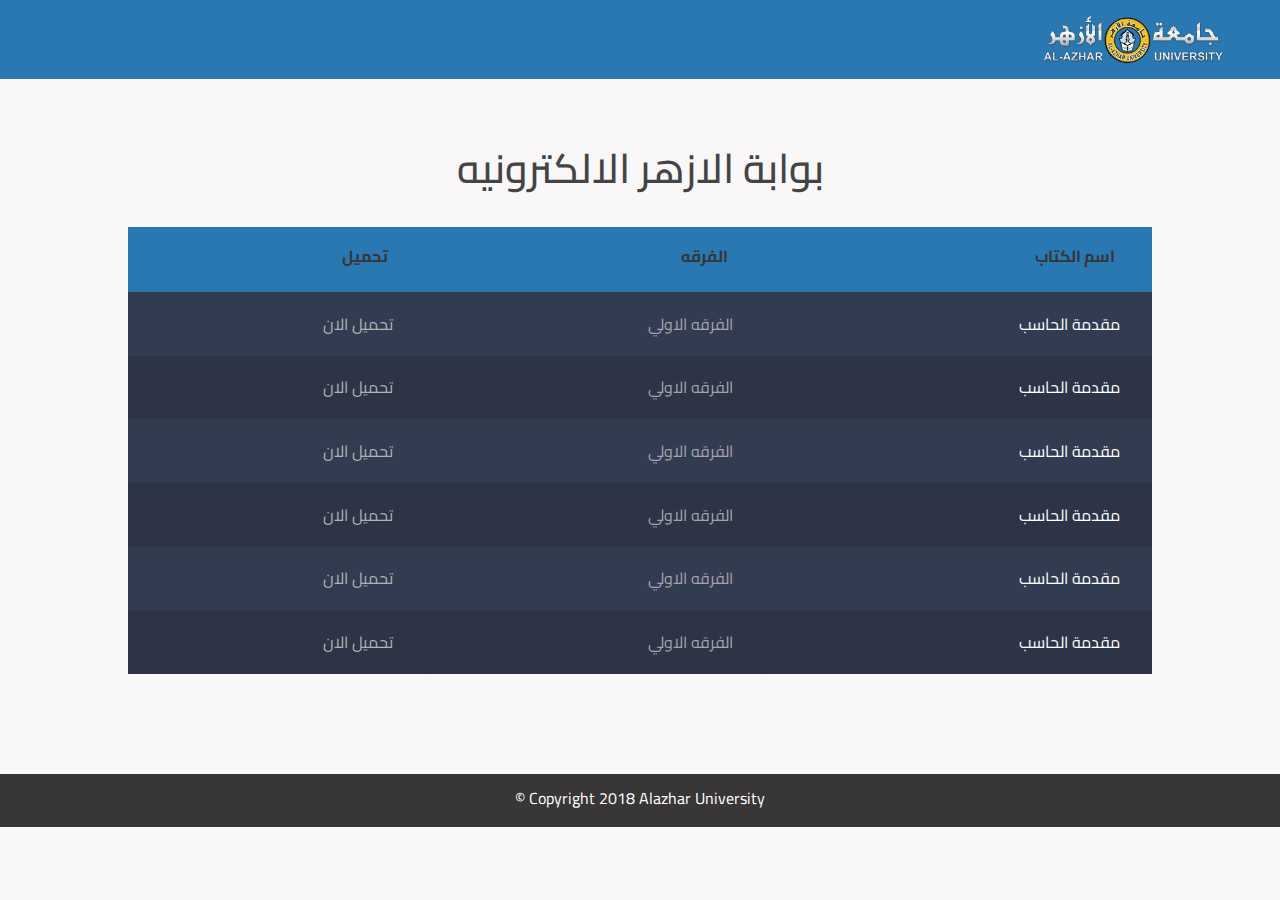
<file: index.html>
<!DOCTYPE html>
<html lang="en" dir="rtl">

<head>
	<meta charset="UTF-8">
	<meta name="viewport" content="width=device-width, initial-scale=1.0">
	<title>بوابة الازهر الالكترونيه</title>
	<link rel="stylesheet" href="css/bootstrap.min.css">
	<link href="https://fonts.googleapis.com/css?family=Cairo" rel="stylesheet">
	<link rel="stylesheet" href="css/style.css">


</head>

<body>
<!--start navbar-->
<div class="navbar">
	<img src="img/logo.png">
</div>
<!--end navbar-->

<h3 class="title">بوابة الازهر الالكترونيه</h3>
	<table class="container">
		<thead>
			<tr>
				<th>
					<h1>اسم الكتاب</h1>
				</th>
				<th>
					<h1>الفرقه</h1>
				</th>
				<th>
					<h1>تحميل</h1>
				</th>
			</tr>
		</thead>
		<tbody>
			<tr>
				<td>مقدمة الحاسب</td>
				<td>الفرقه الاولي</td>
				<td><a href="#">تحميل الان</a></td>
			</tr>
			<tr>
				<td>مقدمة الحاسب</td>
				<td>الفرقه الاولي</td>
				<td><a href="#">تحميل الان</a></td>
			</tr>
			<tr>
				<td>مقدمة الحاسب</td>
				<td>الفرقه الاولي</td>
				<td><a href="#">تحميل الان</a></td>
			</tr>
			<tr>
				<td>مقدمة الحاسب</td>
				<td>الفرقه الاولي</td>
				<td><a href="#">تحميل الان</a></td>
			</tr>
			<tr>
				<td>مقدمة الحاسب</td>
				<td>الفرقه الاولي</td>
				<td><a href="#">تحميل الان</a></td>
			</tr>
			<tr>
				<td>مقدمة الحاسب</td>
				<td>الفرقه الاولي</td>
				<td><a href="#">تحميل الان</a></td>
			</tr>
		</tbody>
	</table>

	<!--start copy right-->
	<div class="copy-right">
		<p> Copyright 2018 Alazhar University &copy;</p>
	</div>
	<!--end copy right-->
	<script src="js/jquery.min.js"></script>
	<script src="js/propper.js"></script>
	<script src="js/bootstrap.min.js"></script>
</body>

</html>
</file>
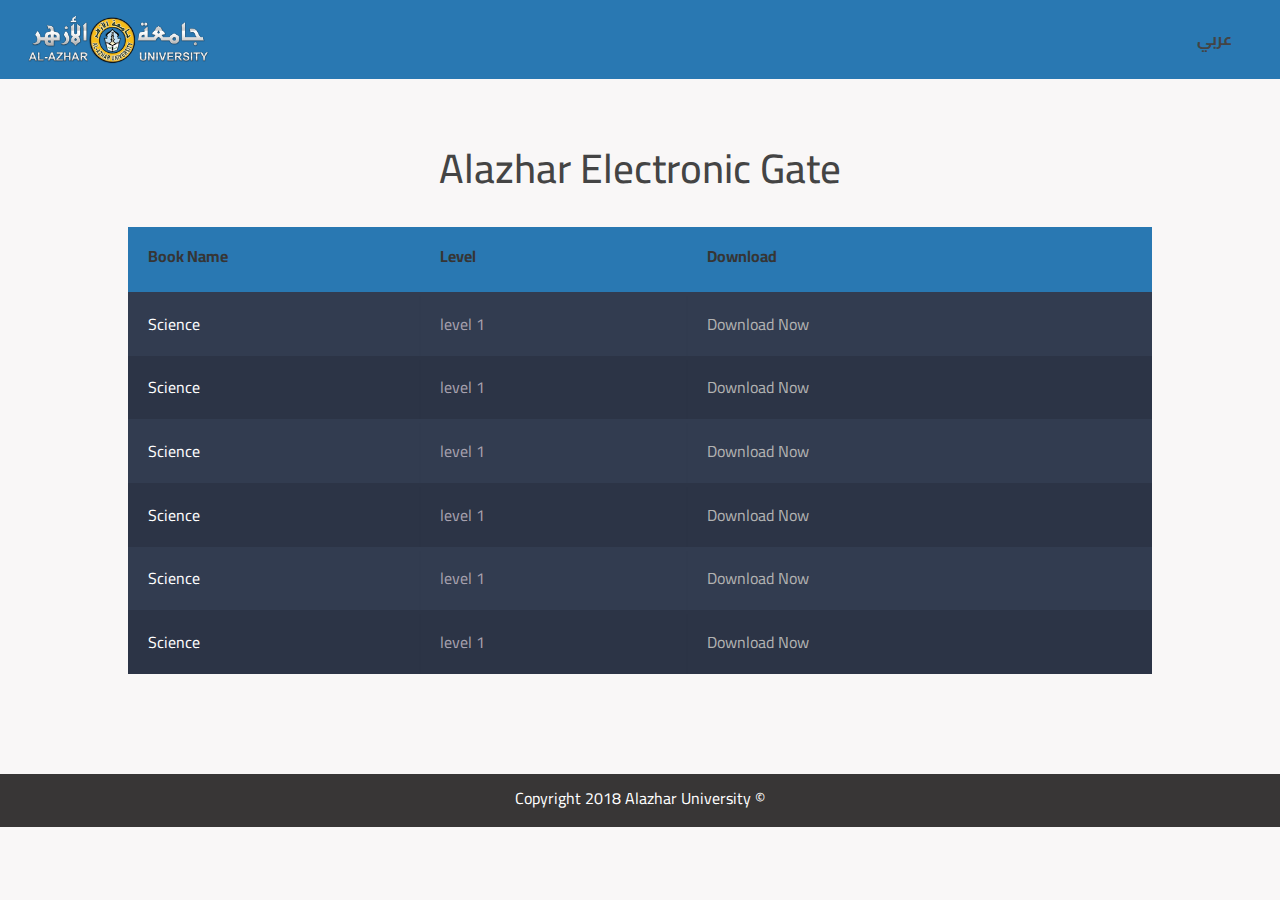
<file: eng.html>
<!DOCTYPE html>
<html lang="en">

<head>
	<meta charset="UTF-8">
	<meta name="viewport" content="width=device-width, initial-scale=1.0">
	<title>Alazhar gate</title>
	<link rel="stylesheet" href="css/bootstrap.min.css">
	<link rel="stylesheet" href="https://use.fontawesome.com/releases/v5.2.0/css/all.css" integrity="sha384-hWVjflwFxL6sNzntih27bfxkr27PmbbK/iSvJ+a4+0owXq79v+lsFkW54bOGbiDQ" crossorigin="anonymous">
	<link href="https://fonts.googleapis.com/css?family=Cairo" rel="stylesheet">
	<link rel="stylesheet" href="css/style.css">
	<link rel="stylesheet" href="css/stylr-ltr.css">


</head>

<body>
<!--start navbar-->
<div class="navbar">
	<img src="img/logo.png">
	<p class="language"><a href="index.html"><i class="fas fa-language"></i> عربي</a>  </p>
</div>
<!--end navbar-->
<div class="header"></div>
<h3 class="title">Alazhar Electronic Gate</h3>
	<table class="container">
		<thead>
			<tr>
				<th>
					<h1>Book Name</h1>
				</th>
				<th>
					<h1>Level</h1>
				</th>
				<th>
					<h1>Download</h1>
				</th>
			</tr>
		</thead>
		<tbody>
			<tr>
				<td>Science</td>
				<td>level 1</td>
				<td><a href="#">Download Now</a></td>
			</tr>
			<tr>
				<td>Science</td>
				<td>level 1</td>
				<td><a href="#">Download Now</a></td>
			</tr>
			<tr>
				<td>Science</td>
				<td>level 1</td>
				<td><a href="#">Download Now</a></td>
			</tr>
			<tr>
				<td>Science</td>
				<td>level 1</td>
				<td><a href="#">Download Now</a></td>
			</tr>
			<tr>
				<td>Science</td>
				<td>level 1</td>
				<td><a href="#">Download Now</a></td>
			</tr>
			<tr>
				<td>Science</td>
				<td>level 1</td>
				<td><a href="#">Download Now</a></td>
			</tr>
		</tbody>
	</table>

	<!--start copy right-->
	<div class="copy-right">
		<p> Copyright 2018 Alazhar University &copy;</p>
	</div>
	<!--end copy right-->
	<script src="js/jquery.min.js"></script>
	<script src="js/propper.js"></script>
	<script src="js/bootstrap.min.js"></script>
</body>

</html>
</file>
<file: css/style.css>
/*	
	Side Navigation Menu V2, RWD
	===================
	License:
	https://goo.gl/EaUPrt
	===================
	Author: @PableraShow

 */

@charset "UTF-8";


body {
	font-family: 'Cairo', sans-serif;
	line-height: 1.42em;
	color: #A7A1AE;
	background-color: #f9f7f7
}

/*stary navbar*/
.navbar {
	width: 100%;
	background-color: #2978b2;
}

.navbar img {
	width: 200px;
	margin-right: 33px;
	padding: 7px;
}

.navbar .language a {
    text-decoration: none;
    color: #444;
    margin-left: 32px;
    font-weight: bold;
    position: relative;
    top: 8px;
    transition: all ease-in-out .3s;
}
.navbar .language a:hover {
	color: #212121
}
/*end navbar*/

h1 {
	font-size: 3em;
	font-weight: 300;
	line-height: 1em;
	text-align: center;
	color: #4DC3FA;
}

h2 {
	font-size: 1em;
	font-weight: 300;
	text-align: center;
	display: block;
	line-height: 1em;
	padding-bottom: 2em;
	color: #FB667A;
}

h2 a {
	font-weight: 700;
	text-transform: uppercase;
	color: #FB667A;
	text-decoration: none;
}

table {
	margin-bottom: 100px !important
}

.blue {
	color: #185875;
}

.yellow {
	color: #FFF842;
}

.container th h1 {
	font-weight: bold;
	font-size: 1em;
	text-align: left;
	color: #363535;
	text-align: right;
	position: relative;
	right: 36px;
}

.container td {
	font-weight: normal;
	font-size: 1em;
	text-align: right;
	padding-right: 32px;
	-webkit-box-shadow: 0 2px 2px -2px #0E1119;
	-moz-box-shadow: 0 2px 2px -2px #0E1119;
	box-shadow: 0 2px 2px -2px #0E1119;
}

.container {
	text-align: left;
	overflow: hidden;
	width: 80%;
	margin: 0 auto;
	display: table;
	padding: 0 0 8em 0;
}

.container td,
.container th {
	padding-bottom: 2%;
	padding-top: 2%;
	padding-left: 2%;
}

/* Background-color of the odd rows */
.container tr:nth-child(odd) {
	background-color: #323C50;
}

/* Background-color of the even rows */
.container tr:nth-child(even) {
	background-color: #2C3446;
}

.container th {
	background-color: #2978B2;
}

.container td:first-child {
	color: #fff;
}

.container tr:hover {
	background-color: #464A52;
	-webkit-box-shadow: 0 6px 6px -6px #0E1119;
	-moz-box-shadow: 0 6px 6px -6px #0E1119;
	box-shadow: 0 6px 6px -6px #0E1119;
}

.container td:hover {
	background-color: #646974;
	color: #403E10;
	font-weight: bold;
	transition-delay: 0s;
	transition-duration: 0.4s;
	transition-property: all;
	transition-timing-function: line;
}

td a {
	text-decoration: none;
	color: #b2b2b2;
}

.title {
	text-align: center;
	margin-top: 65px;
	margin-bottom: 34px;
	font-size: 41px;
	color: #444;
}


@media (max-width: 800px) {

	.container td:nth-child(4),
	.container th:nth-child(4) {
		display: none;
	}
}

.header {
	background-image: url(/img/background.jpg);
}

/*start copy right*/
.copy-right {
	color: #fff;
	width: 100%;
	text-align: center;
	background-color: #383636;
	padding: 13px 0 1px;
}

/*end copy right*/
</file>
<file: css/stylr-ltr.css>
.container td {
	text-align: left;
	padding-right: 32px;
	-webkit-box-shadow: 0 2px 2px -2px #0E1119;
	-moz-box-shadow: 0 2px 2px -2px #0E1119;
	box-shadow: 0 2px 2px -2px #0E1119;
}
.container th h1 {
	text-align: left;
	position: static;

}
.navbar .language a {
    margin-right: 32px;
}
.navbar img {
    margin-right: 33px;
}
</file>
